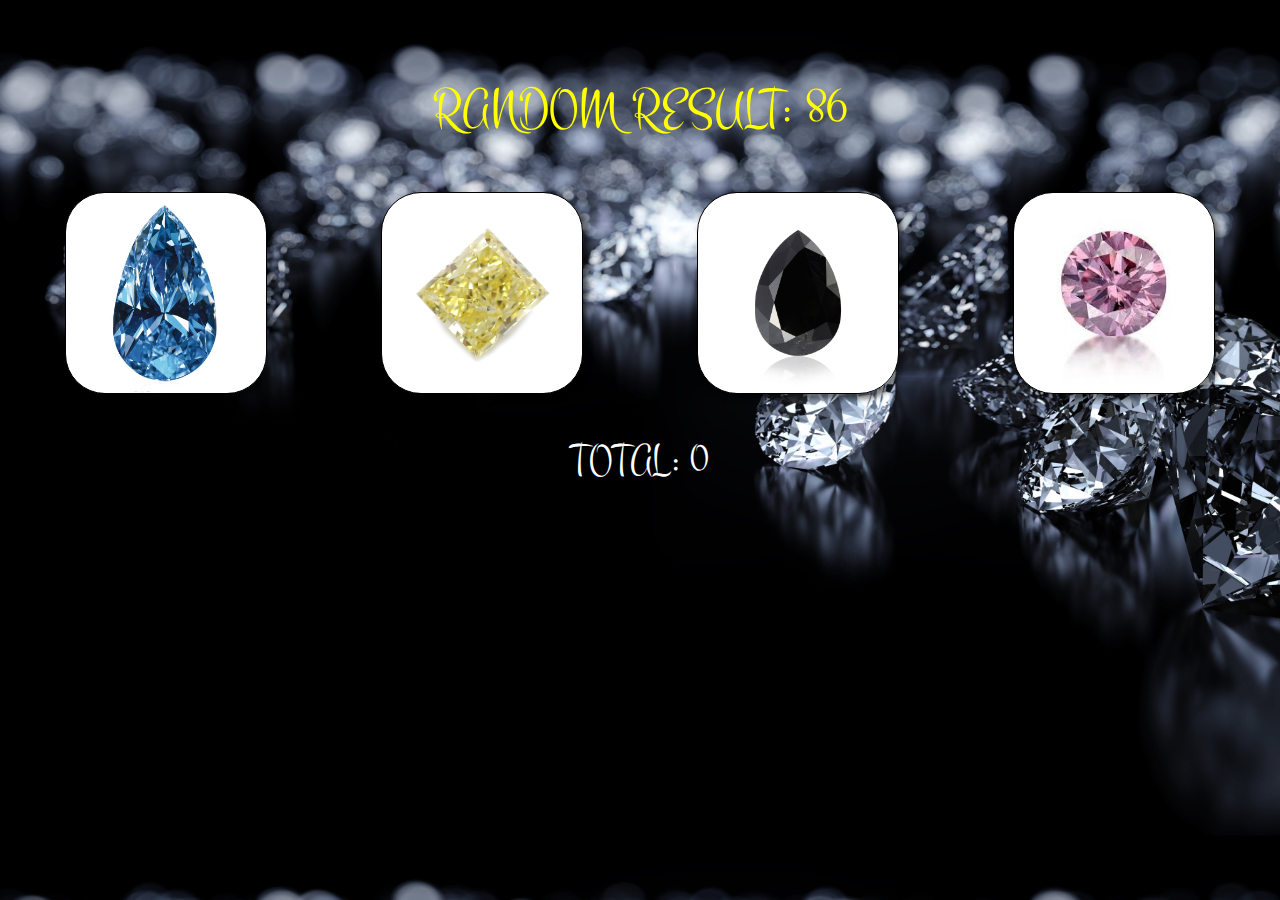
<file: index.html>
<!DOCTYPE html>
<html lang="en">
 <head>
  <meta charset="UTF-8">
  <title>Crystal Game</title>
  
  <script type="text/javascript" src="https://cdnjs.cloudflare.com/ajax/libs/jquery/3.2.1/jquery.min.js"></script>
  <link href="https://fonts.googleapis.com/css?family=Montez" rel="stylesheet">
  <link rel="stylesheet" href="assets/css/style.css">

</head>
<body>
    <embed  src="assets/css/music.mp3" loop="false" hidden="true" autostart="true">

  <p id="result"></p>

  <div class="crystals">

  </div>

  <p id="previous"></p>

  <p id="win"></p>
  <p id="lost"></p>

  <script type="text/javascript" src="assets/javascript/game.js"></script>

</body>
</html>
</file>
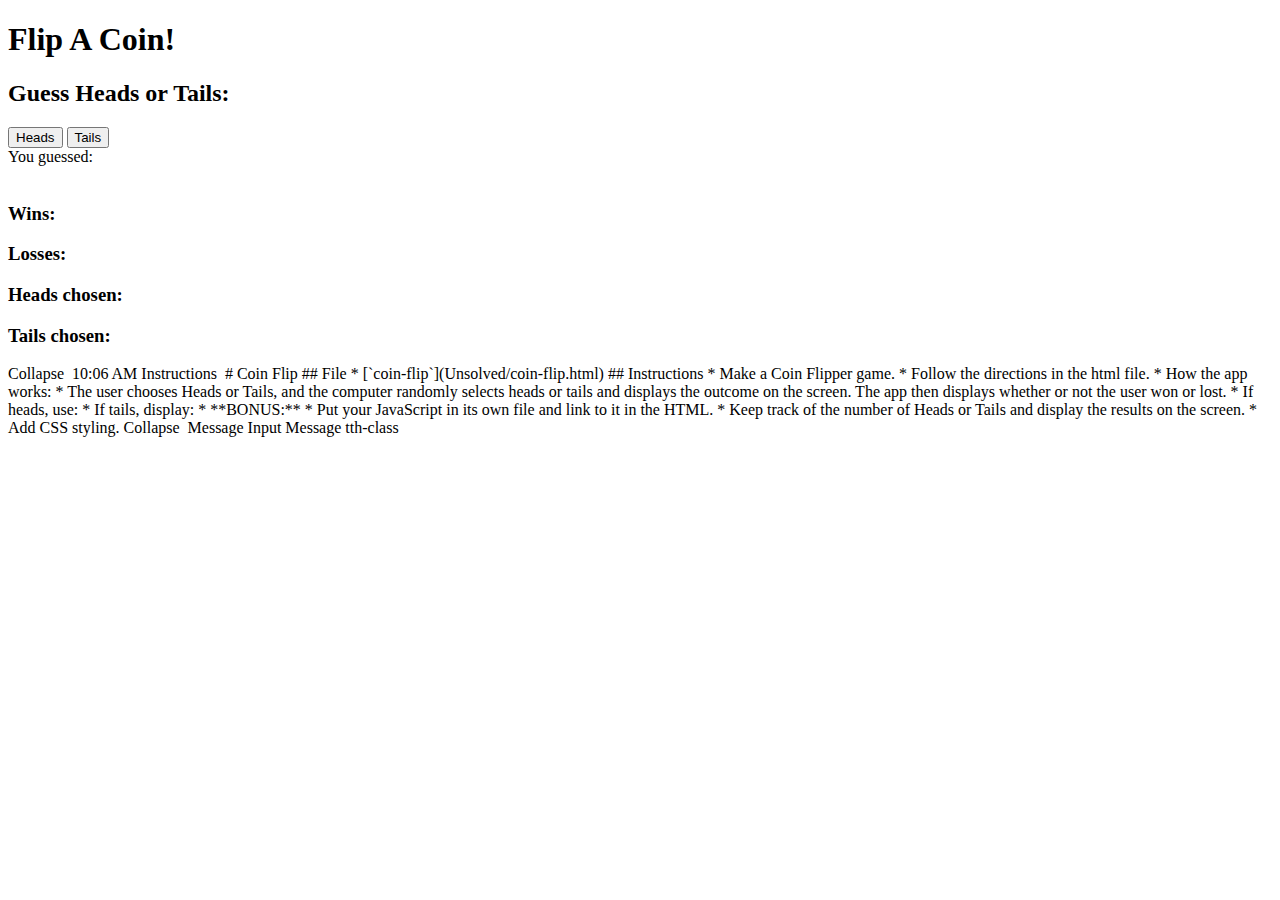
<file: assets/css/flipcoin.html>
<!-- Coin Flip HTML -->
<!DOCTYPE html>

<html lang="en-us">

  <head>

    <meta charset="UTF-8">
    <title>Coin Flipper</title>

  </head>

  <body>

    <!-- The html is done for us. -->
    <h1>Flip A Coin!</h1>
    <h2>Guess Heads or Tails:</h2>

    <button id="heads">Heads</button>
    <button id="tails">Tails</button>

    <br>

    <div> You guessed:
      <span id="guess"></span>
    </div>

    <br>

    <div id="coin-image"></div>

    <div id="win-lose"></div>

    <div id="win-loss-tracker">

      <div>
        <h3>Wins: </h3>
        <span id="wins"></span>
      </div>

      <div>
        <h3>Losses: </h3>
        <span id="losses"></span>
      </div>

      <div>
        <h3>Heads chosen: </h3>
        <span id="heads-chosen"></span>
      </div>

      <div>
        <h3>Tails chosen: </h3>
        <span id="tails-chosen"></span>
      </div>

    </div>

  <script type="text/javascript" src="https://cdnjs.cloudflare.com/ajax/libs/jquery/3.2.1/jquery.min.js"></script>



  <script type="text/javascript">

    // Coin Flip JavaScript
    // These variables are declared for us.
    var headsCount = 0;
    var tailsCount = 0;
    var wins = 0;
    var losses = 0;

    function flipThatCoin(result) {

      //  STEP ONE:

      //  Declare and initialize a variable named randomNumber to either 0 or 1. Make it random.
      var randomNumber = Math.round(Math.random());
     if( randomNumber === 0){
       document.getElementById('coin-image').src *
       'http://random-ize.com/coin-flip/us-quarter/us-quarter-front.jpg'
     }
      
      //  STEP TWO:

      //  If randomNumber is equal to zero then:

      //  Find the div with an id of coin-image.
      //  Replace its html with an img tag containing this image:
      //  http://random-ize.com/coin-flip/us-quarter/us-quarter-front.jpg

      // Else:

      //  Find the div with an id of coin-image.
      //  Replace its html with an img tag containing this image:
      //  http://random-ize.com/coin-flip/us-quarter/us-quarter-back.jpg

      //  STEP THREE:

      // If result is equal to randomNumber, do the following:

      //  Increment wins by one.
      //  Find the div with an id of win-lose. Update it with an h2 of "Winner!"
      //  Find the div with an id of wins. Update it with the value of the wins variable.

      // Else:

      //  Increment losses by one.
      //  Find the div with an id of win-lose. Update it with an h2 of "Loser!"
      //  Find the div with an id of losses. Update it with the value of the losses variable.

    }

    // This on click function has been completed for us.
    $("#heads").on("click", function() {
      headsCount++;
      $("#heads-chosen").text(headsCount);
      $("#guess").html("<b>Heads</b>");
      flipThatCoin(0);
    });

    $("#tails").on("click", function() {

      //  STEP FOUR:

      //  Increment tailsCount by one.
      //  Find the span with an id of tails-chosen. Replace the html inside of the span with the tailsCount.
      //  Find the div with an id of guess. Update it with the word "Tails" bolded.
      //  Call the flipThatCoin function and pass value 1 into it.

    });

    </script>

  </body>

</html>



Collapse 
10:06 AM
Instructions 
# Coin Flip

## File

* [`coin-flip`](Unsolved/coin-flip.html)

## Instructions

* Make a Coin Flipper game.

* Follow the directions in the html file.

* How the app works:

  * The user chooses Heads or Tails, and the computer randomly selects heads or tails and displays the outcome on the screen. The app then displays whether or not the user won or lost.

  * If heads, use: <http://random-ize.com/coin-flip/us-quarter/us-quarter-front.jpg>

  * If tails, display: <http://random-ize.com/coin-flip/us-quarter/us-quarter-back.jpg>

* **BONUS:**

  * Put your JavaScript in its own file and link to it in the HTML.

  * Keep track of the number of Heads or Tails and display the results on the screen.

  * Add CSS styling.



Collapse 

Message Input


Message tth-class
</file>
<file: assets/css/style.css>
.crystals{
    display: flex;
    justify-content: space-around;
    align-items: center;

}

.crystal{
    border: 1px solid black;
    height: 200px;
    width: 200px;
    border-radius: 40px;
    box-shadow: 5px 5px 5px rgba(0, 0, 0, 0.5);
    transition: box-shadow 2s, transform 2s;
}

.crystal:hover{
    box-shadow: 15px 15px 15px rgba(0, 0, 0, 0.5);
    cursor: pointer;
    transform: translate(3px,30px);
    transition: box-shadow 2s, transform 2s;
}
#result{
    text-align: center;
    font-family: 'Montez', cursive;
    font-size: 50px;
    color:yellow;
}
#previous{
    text-align: center;
    font-family: 'Montez', cursive;
    font-size: 40px;
    color: white;
}
#lost{
    text-align: center;
    font-family: 'Montez', cursive;
    font-size: 40px;
    color: red;
}
#win{
    text-align: center;
    font-family: 'Montez', cursive;
    font-size: 40px;
    color: green;
}
body{
    background:url("diamonds.jpg");
    background-size: cover;
}
</file>
